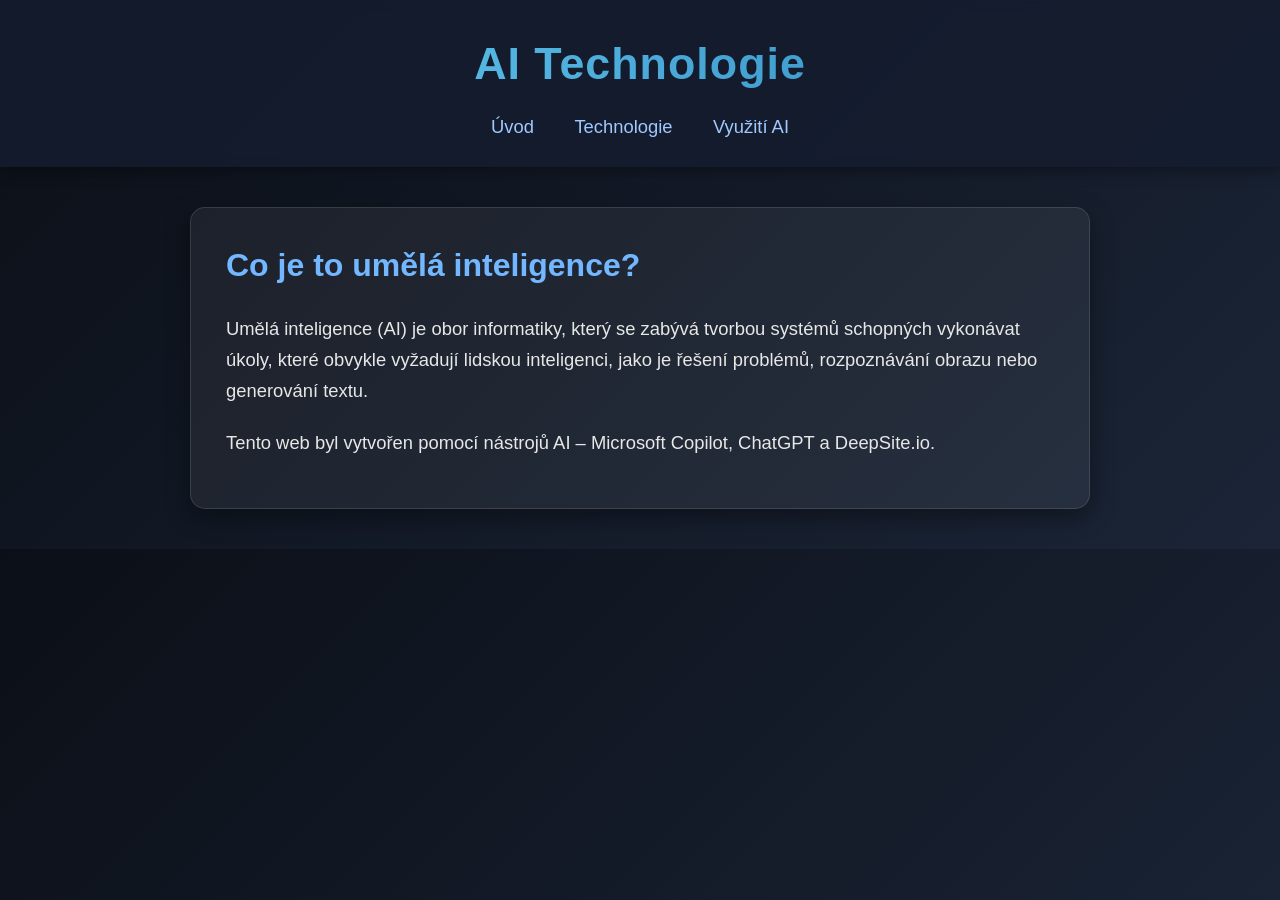
<file: index.html>
<!DOCTYPE html>
<html lang="cs">
<head>
    <meta charset="UTF-8">
    <title>AI Technologie – Úvod</title>
    <link rel="stylesheet" href="style.css">
</head>
<body>
<header>
    <h1>AI Technologie</h1>
    <nav>
        <a href="index.html">Úvod</a>
        <a href="technologie.html">Technologie</a>
        <a href="vyuziti.html">Využití AI</a>
    </nav>
</header>

<section>
    <h2>Co je to umělá inteligence?</h2>
    <p>Umělá inteligence (AI) je obor informatiky, který se zabývá tvorbou
    systémů schopných vykonávat úkoly, které obvykle vyžadují lidskou inteligenci,
    jako je řešení problémů, rozpoznávání obrazu nebo generování textu.</p>

    <p>Tento web byl vytvořen pomocí nástrojů AI – Microsoft Copilot, ChatGPT a DeepSite.io.</p>
</section>
</body>
</html>
</file>
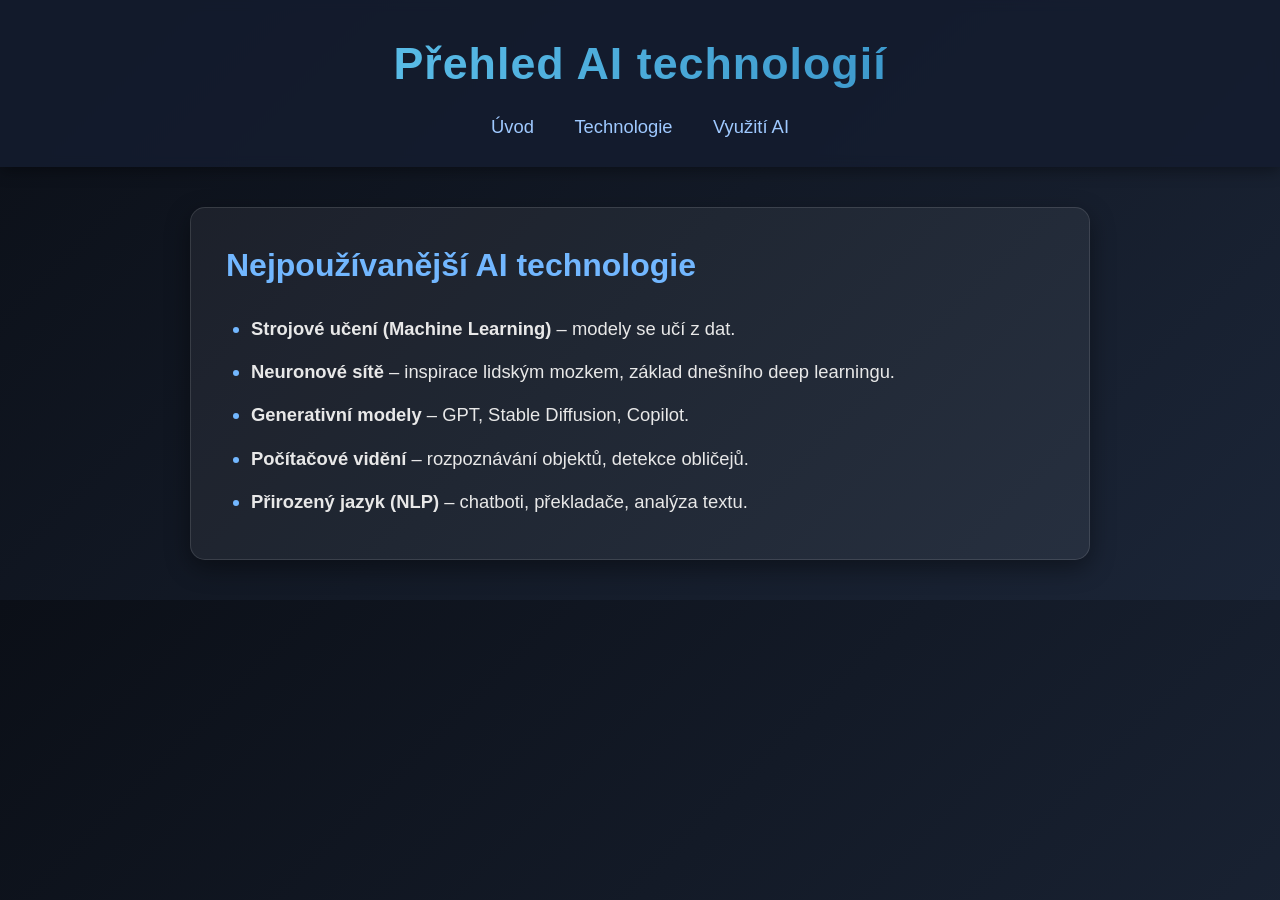
<file: technologie.html>
<!DOCTYPE html>
<html lang="cs">
<head>
    <meta charset="UTF-8">
    <title>AI Technologie – Přehled</title>
    <link rel="stylesheet" href="style.css">
</head>
<body>
<header>
    <h1>Přehled AI technologií</h1>
    <nav>
        <a href="index.html">Úvod</a>
        <a href="technologie.html">Technologie</a>
        <a href="vyuziti.html">Využití AI</a>
    </nav>
</header>

<section>
    <h2>Nejpoužívanější AI technologie</h2>
    <ul>
        <li><strong>Strojové učení (Machine Learning)</strong> – modely se učí z dat.</li>
        <li><strong>Neuronové sítě</strong> – inspirace lidským mozkem, základ dnešního deep learningu.</li>
        <li><strong>Generativní modely</strong> – GPT, Stable Diffusion, Copilot.</li>
        <li><strong>Počítačové vidění</strong> – rozpoznávání objektů, detekce obličejů.</li>
        <li><strong>Přirozený jazyk (NLP)</strong> – chatboti, překladače, analýza textu.</li>
    </ul>
</section>
</body>
</html>
</file>
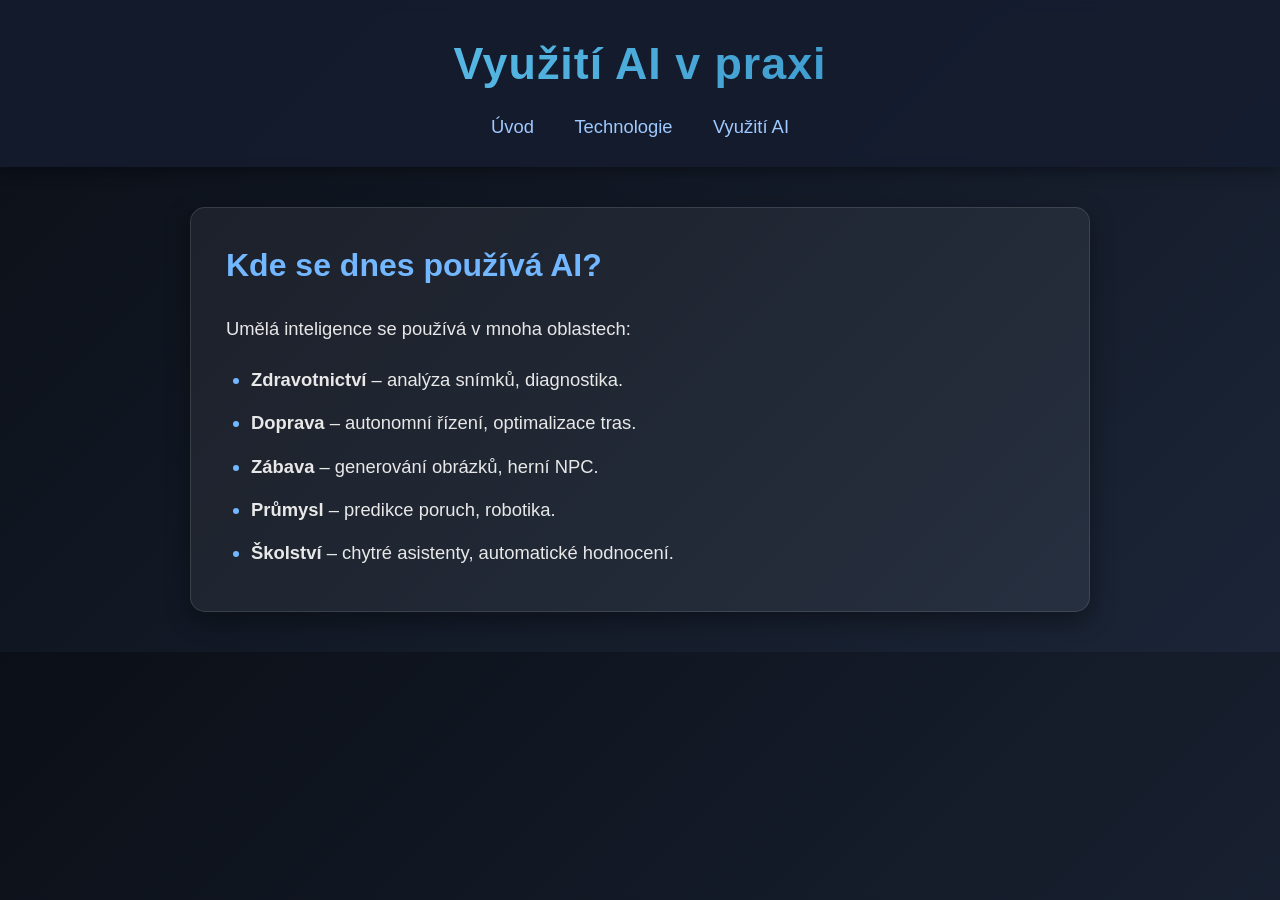
<file: vyuziti.html>
<!DOCTYPE html>
<html lang="cs">
<head>
    <meta charset="UTF-8">
    <title>AI Technologie – Využití</title>
    <link rel="stylesheet" href="style.css">
</head>
<body>
<header>
    <h1>Využití AI v praxi</h1>
    <nav>
        <a href="index.html">Úvod</a>
        <a href="technologie.html">Technologie</a>
        <a href="vyuziti.html">Využití AI</a>
    </nav>
</header>

<section>
    <h2>Kde se dnes používá AI?</h2>
    <p>Umělá inteligence se používá v mnoha oblastech:</p>

    <ul>
        <li><strong>Zdravotnictví</strong> – analýza snímků, diagnostika.</li>
        <li><strong>Doprava</strong> – autonomní řízení, optimalizace tras.</li>
        <li><strong>Zábava</strong> – generování obrázků, herní NPC.</li>
        <li><strong>Průmysl</strong> – predikce poruch, robotika.</li>
        <li><strong>Školství</strong> – chytré asistenty, automatické hodnocení.</li>
    </ul>
</section>
</body>
</html>
</file>
<file: style.css>
/* ======== Globální styl ======== */
* {
    margin: 0;
    padding: 0;
    box-sizing: border-box;
}

body {
    font-family: "Segoe UI", Roboto, Arial, sans-serif;
    background: linear-gradient(135deg, #0b0f17, #1b2537);
    color: #e8e8e8;
    line-height: 1.7;
}

/* ======== Header + Navigace ======== */
header {
    background: rgba(20, 29, 47, 0.85);
    backdrop-filter: blur(6px);
    padding: 25px 20px;
    text-align: center;
    box-shadow: 0 3px 15px rgba(0, 0, 0, 0.4);
}

header h1 {
    font-size: 2.8rem;
    letter-spacing: 1px;
    margin-bottom: 10px;
    background: linear-gradient(90deg, #6dd5fa, #2980b9);
    -webkit-background-clip: text;
    -webkit-text-fill-color: transparent;
}

nav {
    margin-top: 10px;
}

nav a {
    color: #9fc9ff;
    margin: 0 18px;
    text-decoration: none;
    font-size: 1.15rem;
    font-weight: 500;
    transition: 0.25s ease;
}

nav a:hover {
    color: white;
    text-shadow: 0 0 10px #6cb8ff;
    transform: scale(1.08);
}

/* ======== Sekce obsahu ======== */
section {
    max-width: 900px;
    background: rgba(255, 255, 255, 0.06);
    margin: 40px auto;
    padding: 30px 35px;
    border-radius: 15px;
    box-shadow: 0 8px 25px rgba(0, 0, 0, 0.4);
    border: 1px solid rgba(255, 255, 255, 0.12);
}

section h2 {
    font-size: 2rem;
    margin-bottom: 20px;
    color: #72b7ff;
}

/* ======== Text a seznamy ======== */
p {
    font-size: 1.15rem;
    margin-bottom: 20px;
    color: #e7e7e7;
}

ul {
    margin-left: 25px;
}

ul li {
    margin-bottom: 12px;
    font-size: 1.15rem;
}

/* ======== Hover efekty u li ======== */
ul li::marker {
    color: #72b7ff;
}

ul li:hover {
    color: #cfe7ff;
    text-shadow: 0 0 5px rgba(114, 183, 255, 0.5);
    cursor: default;
}

/* ======== Responsivita ======== */
@media (max-width: 600px) {
    header h1 {
        font-size: 2rem;
    }
    nav a {
        display: inline-block;
        margin: 8px;
    }
    section {
        margin: 20px 10px;
        padding: 20px;
    }
}
</file>
